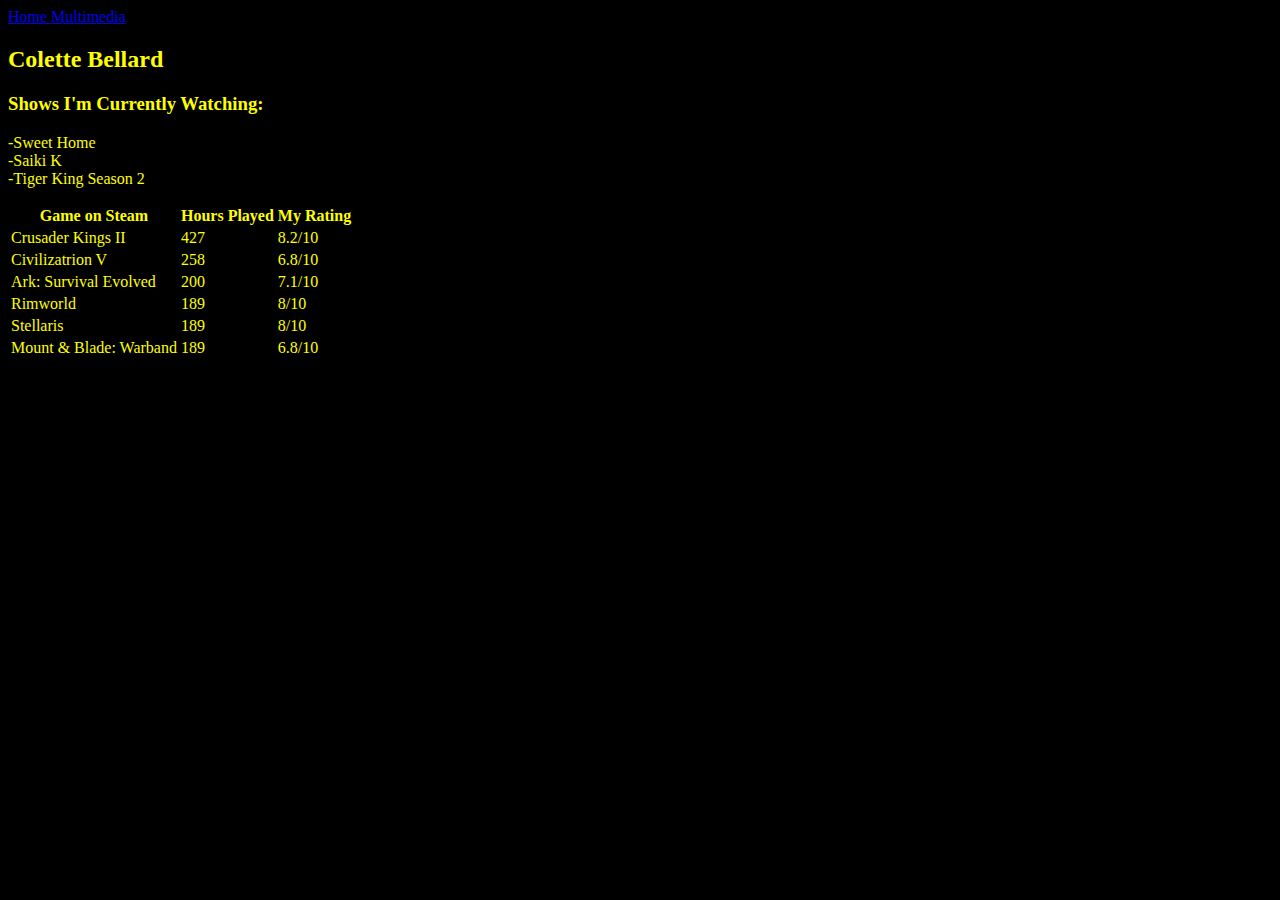
<file: pg2.html>
<!DOCTYPE html>
	<title>Colette Bellard</title>
	<style type="text/css">
		body{
		background-color: black; 
		}
		p{ 
			font-family: "Comic Sans MS", "Comic Sans", cursive;
			color: yellow; 
			 
		}
		th{ 
			font-family: "Comic Sans MS", "Comic Sans", cursive;
			color: yellow; 
			 
		}
		td{ 
			font-family: "Comic Sans MS", "Comic Sans", cursive;
			color: yellow; 
			 
		}
		h2{
			font-family:verdana;
			color: yellow; 
			
		}
		h3{ 
		font-family:verdana;
			color: yellow; 
			
		}
	</style>
	
	
	<head>
	
	<nav>
		<a href="https://colette-pix.github.io/index.html"> Home </a>
		<a href="https://colette-pix.github.io/pg2.html"> Multimedia </a>
	</nav>
	
		<h2>Colette Bellard</h2>
		<h3>Shows I'm Currently Watching:</h3>
	</head>



	<body>
	
		<p>
			-Sweet Home<br>
			-Saiki K<br>
			-Tiger King Season 2<br>
		</p>
		
		<p>
						<table>
	  <tr>
		<th>Game on Steam</th>
		<th>Hours Played</th>
		<th>My Rating</th>
	  </tr>
	  <tr>
		<td>Crusader Kings II</td>
		<td>427</td>
		<td>8.2/10</td>
	  </tr>
	  <tr>
		<td>Civilizatrion V</td>
		<td>258</td>
		<td>6.8/10</td>
	  </tr>
	  	  <tr>
		<td>Ark: Survival Evolved</td>
		<td>200</td>
		<td>7.1/10</td>
	  </tr>
	  <tr>
		<td>Rimworld</td>
		<td>189</td>
		<td>8/10</td>
	  </tr>
	  	  <tr>
		<td>Stellaris</td>
		<td>189</td>
		<td>8/10</td>
	  </tr>
	  <tr>
		<td>Mount & Blade: Warband</td>
		<td>189</td>
		<td>6.8/10</td>
	  </tr>
	</table> 
	</p>
		
			<iframe width="869" height="504"
			src="https://www.familiars.io/"
			frameborder="0" allow="accelerometer; autoplay; clipboard-write;
			encrypted-media; gyroscope; picture-in-picture" allowfullscreen>
			<iframe>



		
		


	</body>

</html>
</file>
